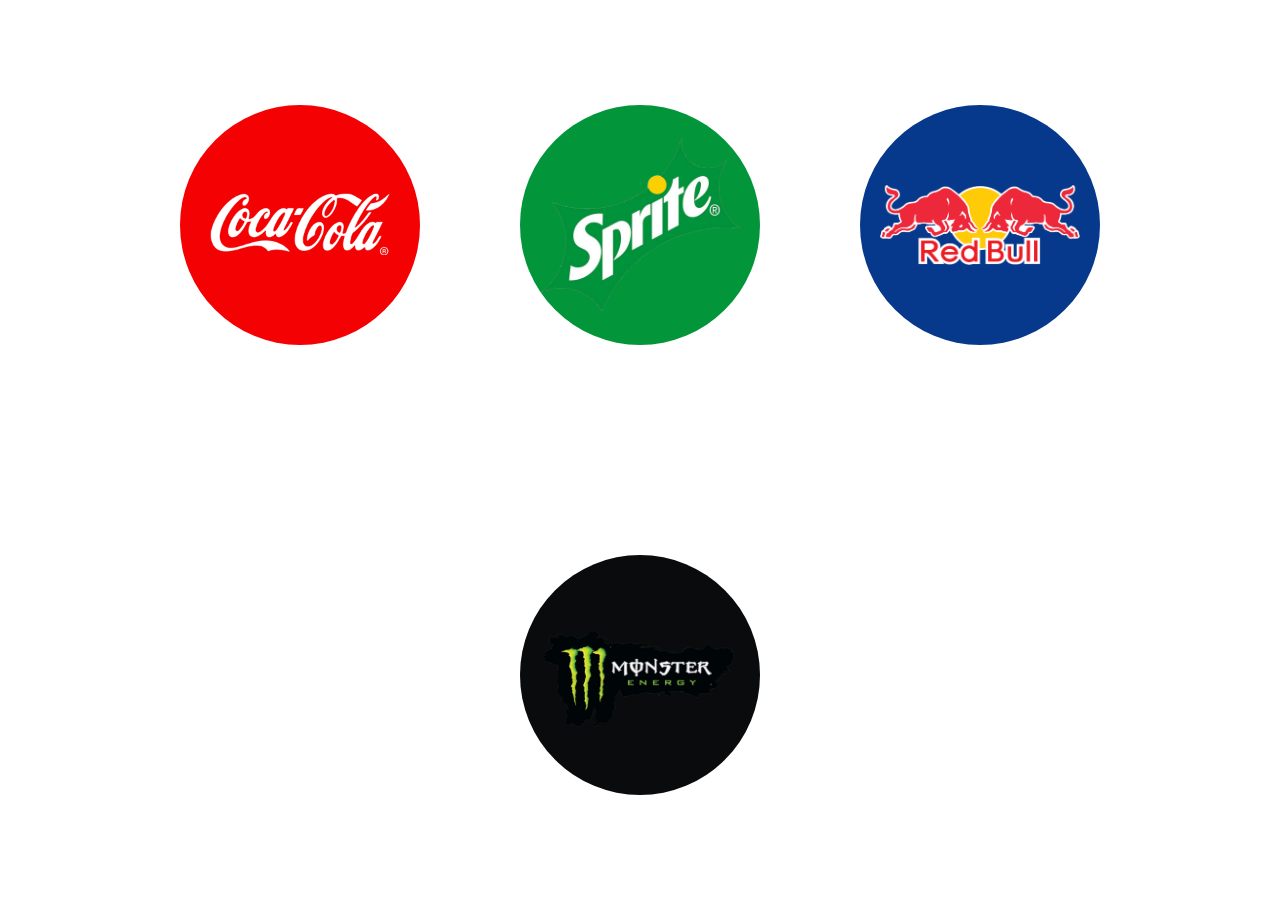
<file: index.html>
<!DOCTYPE html>
<html lang="en">
<head>
    <meta charset="UTF-8">
    <meta http-equiv="X-UA-Compatible" content="IE=edge">
    <meta name="viewport" content="width=device-width, initial-scale=1.0">
    <link rel="stylesheet" type="text/css" href="style.css">
    <title>Document</title>
</head>
<body>
    <div class="card">
        <div class="circle" style="--clr:#f40103">
            <img src="cocacola_logo.png" class="logo">
        </div>
        <div class="content">
            <h2>CocaCola</h2>
            <p> Lorem ipsum dolor sit amet consectetur adipisicing elit. Quo, veniam hic eos sit fugit fugiat rem deserunt repellat odio corporis obcaecati voluptatum voluptate ducimus asperiores tempore consequuntur! Quibusdam, autem enim.</p>
            <a href="#">Explore</a>
        </div>
        <img src="cocacola.png" class="product_img">
    </div>
    <div class="card">
        <div class="circle" style="--clr:#02953a">
            <img src="sprite_logo.png" class="logo">
        </div>
        <div class="content">
            <h2>sprite</h2>
            <p> Lorem ipsum dolor sit amet consectetur adipisicing elit. Quo, veniam hic eos sit fugit fugiat rem deserunt repellat odio corporis obcaecati voluptatum voluptate ducimus asperiores tempore consequuntur! Quibusdam, autem enim.</p>
            <a href="#">Explore</a>
        </div>
        <img src="sprite.png" class="product_img">
    </div>
    <div class="card">
        <div class="circle" style="--clr:#06398c">
            <img src="redbull_logo.png" class="logo">
        </div>
        <div class="content">
            <h2>redbull</h2>
            <p> Lorem ipsum dolor sit amet consectetur adipisicing elit. Quo, veniam hic eos sit fugit fugiat rem deserunt repellat odio corporis obcaecati voluptatum voluptate ducimus asperiores tempore consequuntur! Quibusdam, autem enim.</p>
            <a href="#">Explore</a>
        </div>
        <img src="redbull.png" class="product_img">
    </div>
    <div class="card">
        <div class="circle" style="--clr:#090b0d">
            <img src="monster_logo.png" class="logo">
        </div>
        <div class="content">
            <h2>monster</h2>
            <p> Lorem ipsum dolor sit amet consectetur adipisicing elit. Quo, veniam hic eos sit fugit fugiat rem deserunt repellat odio corporis obcaecati voluptatum voluptate ducimus asperiores tempore consequuntur! Quibusdam, autem enim.</p>
            <a href="#">Explore</a>
        </div>
        <img src="monster.png" class="product_img">
    </div>
</body>
</html>
</file>
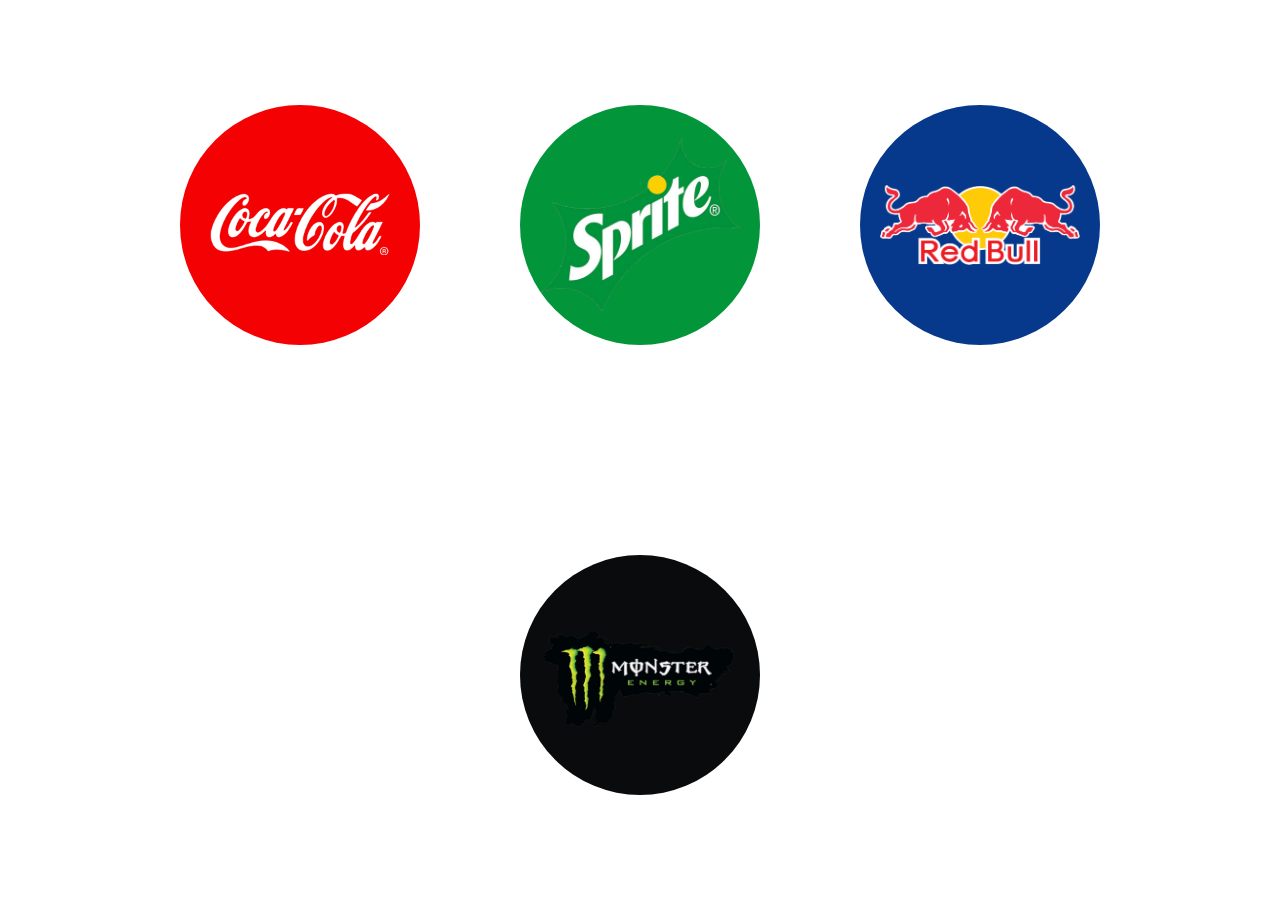
<file: drinks menu/index.html>
<!DOCTYPE html>
<html lang="en">
<head>
    <meta charset="UTF-8">
    <meta http-equiv="X-UA-Compatible" content="IE=edge">
    <meta name="viewport" content="width=device-width, initial-scale=1.0">
    <link rel="stylesheet" type="text/css" href="style.css">
    <title>Document</title>
</head>
<body>
    <div class="card">
        <div class="circle" style="--clr:#f40103">
            <img src="images/cocacola_logo.png" class="logo">
        </div>
        <div class="content">
            <h2>CocaCola</h2>
            <p> Lorem ipsum dolor sit amet consectetur adipisicing elit. Quo, veniam hic eos sit fugit fugiat rem deserunt repellat odio corporis obcaecati voluptatum voluptate ducimus asperiores tempore consequuntur! Quibusdam, autem enim.</p>
            <a href="#">Explore</a>
        </div>
        <img src="images/cocacola.png" class="product_img">
    </div>
    <div class="card">
        <div class="circle" style="--clr:#02953a">
            <img src="images/sprite_logo.png" class="logo">
        </div>
        <div class="content">
            <h2>sprite</h2>
            <p> Lorem ipsum dolor sit amet consectetur adipisicing elit. Quo, veniam hic eos sit fugit fugiat rem deserunt repellat odio corporis obcaecati voluptatum voluptate ducimus asperiores tempore consequuntur! Quibusdam, autem enim.</p>
            <a href="#">Explore</a>
        </div>
        <img src="images/sprite.png" class="product_img">
    </div>
    <div class="card">
        <div class="circle" style="--clr:#06398c">
            <img src="images/redbull_logo.png" class="logo">
        </div>
        <div class="content">
            <h2>redbull</h2>
            <p> Lorem ipsum dolor sit amet consectetur adipisicing elit. Quo, veniam hic eos sit fugit fugiat rem deserunt repellat odio corporis obcaecati voluptatum voluptate ducimus asperiores tempore consequuntur! Quibusdam, autem enim.</p>
            <a href="#">Explore</a>
        </div>
        <img src="images/redbull.png" class="product_img">
    </div>
    <div class="card">
        <div class="circle" style="--clr:#090b0d">
            <img src="images/monster_logo.png" class="logo">
        </div>
        <div class="content">
            <h2>monster</h2>
            <p> Lorem ipsum dolor sit amet consectetur adipisicing elit. Quo, veniam hic eos sit fugit fugiat rem deserunt repellat odio corporis obcaecati voluptatum voluptate ducimus asperiores tempore consequuntur! Quibusdam, autem enim.</p>
            <a href="#">Explore</a>
        </div>
        <img src="images/monster.png" class="product_img">
    </div>
</body>
</html>
</file>
<file: style.css>
*{
    margin: 0;
    padding:0;
    box-sizing: border-box;
    
}

body{
    display: flex;
    justify-content: center;
    align-items: center;
    flex-wrap: wrap;
    min-height: 100vh;
}

.card{
    position: relative;
    width: 300px;
    height: 350px;
    margin: 20px;
    /* background: #333; */
    border-radius: 20px;
    transition: 0.5s;
    transition-delay: 0.5s;
    display: flex;
    justify-content: flex-start;
    align-items: center;
}

.card:hover{
    width: 600px;
    transition-delay: 0s;
}

.card .circle{
    position: absolute;
    top:0;
    left: 0;
    width: 100%;
    height: 100%;
    /* background: #F00; */
    border-radius: 20px;
    overflow: hidden;
    display: flex;
    justify-content: center;
    align-items: center;

}

.card .circle::before{
    content: '';
    position: absolute;
    top: 0;
    left: 0;
    width: 100%;
    height: 100%;
    background:var(--clr);
    clip-path: circle(120px at center);
    transition: 0.5s;

}

.card:hover .circle::before{
    clip-path: circle(400px at center);
}

.card .circle .logo{
    position: relative;
    width: 200px;
    transition: 0.5s;
    transition-delay: 0.5s;
}

.card:hover .circle .logo {
    transform: scale(0);
    transition-delay: 0s;
} 

.content{
    position: relative;
    width: 50%;
    left: 20%;
    padding: 20px 20px 20px 40px;
    opacity: 0;
    transition: 0.5s;
    visibility: hidden;
}

.card:hover .content{
    left: 0;
    opacity: 1;
    visibility: visible;
    transition-delay: 0.5s;
}

.content h2{
    color: #fff;
    text-transform: uppercase;
    font-size: 2.5em;
    line-height: 1em;
}

.content p {
    color: #fff;
}

.content a {
    position: relative;
    color: #111;
    background: #fff;
    padding: 10px 20px;
    border-radius: 10px;
    margin-top: 10px;
    display: inline-block;
    text-decoration: none;
    font-weight: 500;

}

.card .product_img{
    position:absolute;
    top:50%;
    left: 50%;
    transform: translate(-50%,-50%) scale(0);
    height: 500px;
    transition: 0.5s;
    transition-delay: 0s;

}

.card:hover .product_img
{    
    left: 72%;
    transform: translate(-50%,-50%) scale(1);
    transition-delay: 0.5s;
}


/* rsponsivenes */

@media (max-width: 991px){
    .card{
        width: auto;
        max-width: 350px;
        align-items: flex-start;
    }

    .card:hover{
        height: 600px;

    }

    .card:hover .product_img{
        top: initial;
        bottom: 30px;
        left: 50%;
        transform: translate(-50%, 0%) scale(1);
        height: 300px;
    }

    .card .content{
        width: 100%;
        left: 0;
        padding: 40px;
    }
}
</file>
<file: drinks menu/style.css>
*{
    margin: 0;
    padding:0;
    box-sizing: border-box;
    
}

body{
    display: flex;
    justify-content: center;
    align-items: center;
    flex-wrap: wrap;
    min-height: 100vh;
}

.card{
    position: relative;
    width: 300px;
    height: 350px;
    margin: 20px;
    /* background: #333; */
    border-radius: 20px;
    transition: 0.5s;
    transition-delay: 0.5s;
    display: flex;
    justify-content: flex-start;
    align-items: center;
}

.card:hover{
    width: 600px;
    transition-delay: 0s;
}

.card .circle{
    position: absolute;
    top:0;
    left: 0;
    width: 100%;
    height: 100%;
    /* background: #F00; */
    border-radius: 20px;
    overflow: hidden;
    display: flex;
    justify-content: center;
    align-items: center;

}

.card .circle::before{
    content: '';
    position: absolute;
    top: 0;
    left: 0;
    width: 100%;
    height: 100%;
    background:var(--clr);
    clip-path: circle(120px at center);
    transition: 0.5s;

}

.card:hover .circle::before{
    clip-path: circle(400px at center);
}

.card .circle .logo{
    position: relative;
    width: 200px;
    transition: 0.5s;
    transition-delay: 0.5s;
}

.card:hover .circle .logo {
    transform: scale(0);
    transition-delay: 0s;
} 

.content{
    position: relative;
    width: 50%;
    left: 20%;
    padding: 20px 20px 20px 40px;
    opacity: 0;
    transition: 0.5s;
    visibility: hidden;
}

.card:hover .content{
    left: 0;
    opacity: 1;
    visibility: visible;
    transition-delay: 0.5s;
}

.content h2{
    color: #fff;
    text-transform: uppercase;
    font-size: 2.5em;
    line-height: 1em;
}

.content p {
    color: #fff;
}

.content a {
    position: relative;
    color: #111;
    background: #fff;
    padding: 10px 20px;
    border-radius: 10px;
    margin-top: 10px;
    display: inline-block;
    text-decoration: none;
    font-weight: 500;

}

.card .product_img{
    position:absolute;
    top:50%;
    left: 50%;
    transform: translate(-50%,-50%) scale(0);
    height: 500px;
    transition: 0.5s;
    transition-delay: 0s;

}

.card:hover .product_img
{    
    left: 72%;
    transform: translate(-50%,-50%) scale(1);
    transition-delay: 0.5s;
}


/* rsponsivenes */

@media (max-width: 991px){
    .card{
        width: auto;
        max-width: 350px;
        align-items: flex-start;
    }

    .card:hover{
        height: 600px;

    }

    .card:hover .product_img{
        top: initial;
        bottom: 30px;
        left: 50%;
        transform: translate(-50%, 0%) scale(1);
        height: 300px;
    }

    .card .content{
        width: 100%;
        left: 0;
        padding: 40px;
    }
}
</file>
